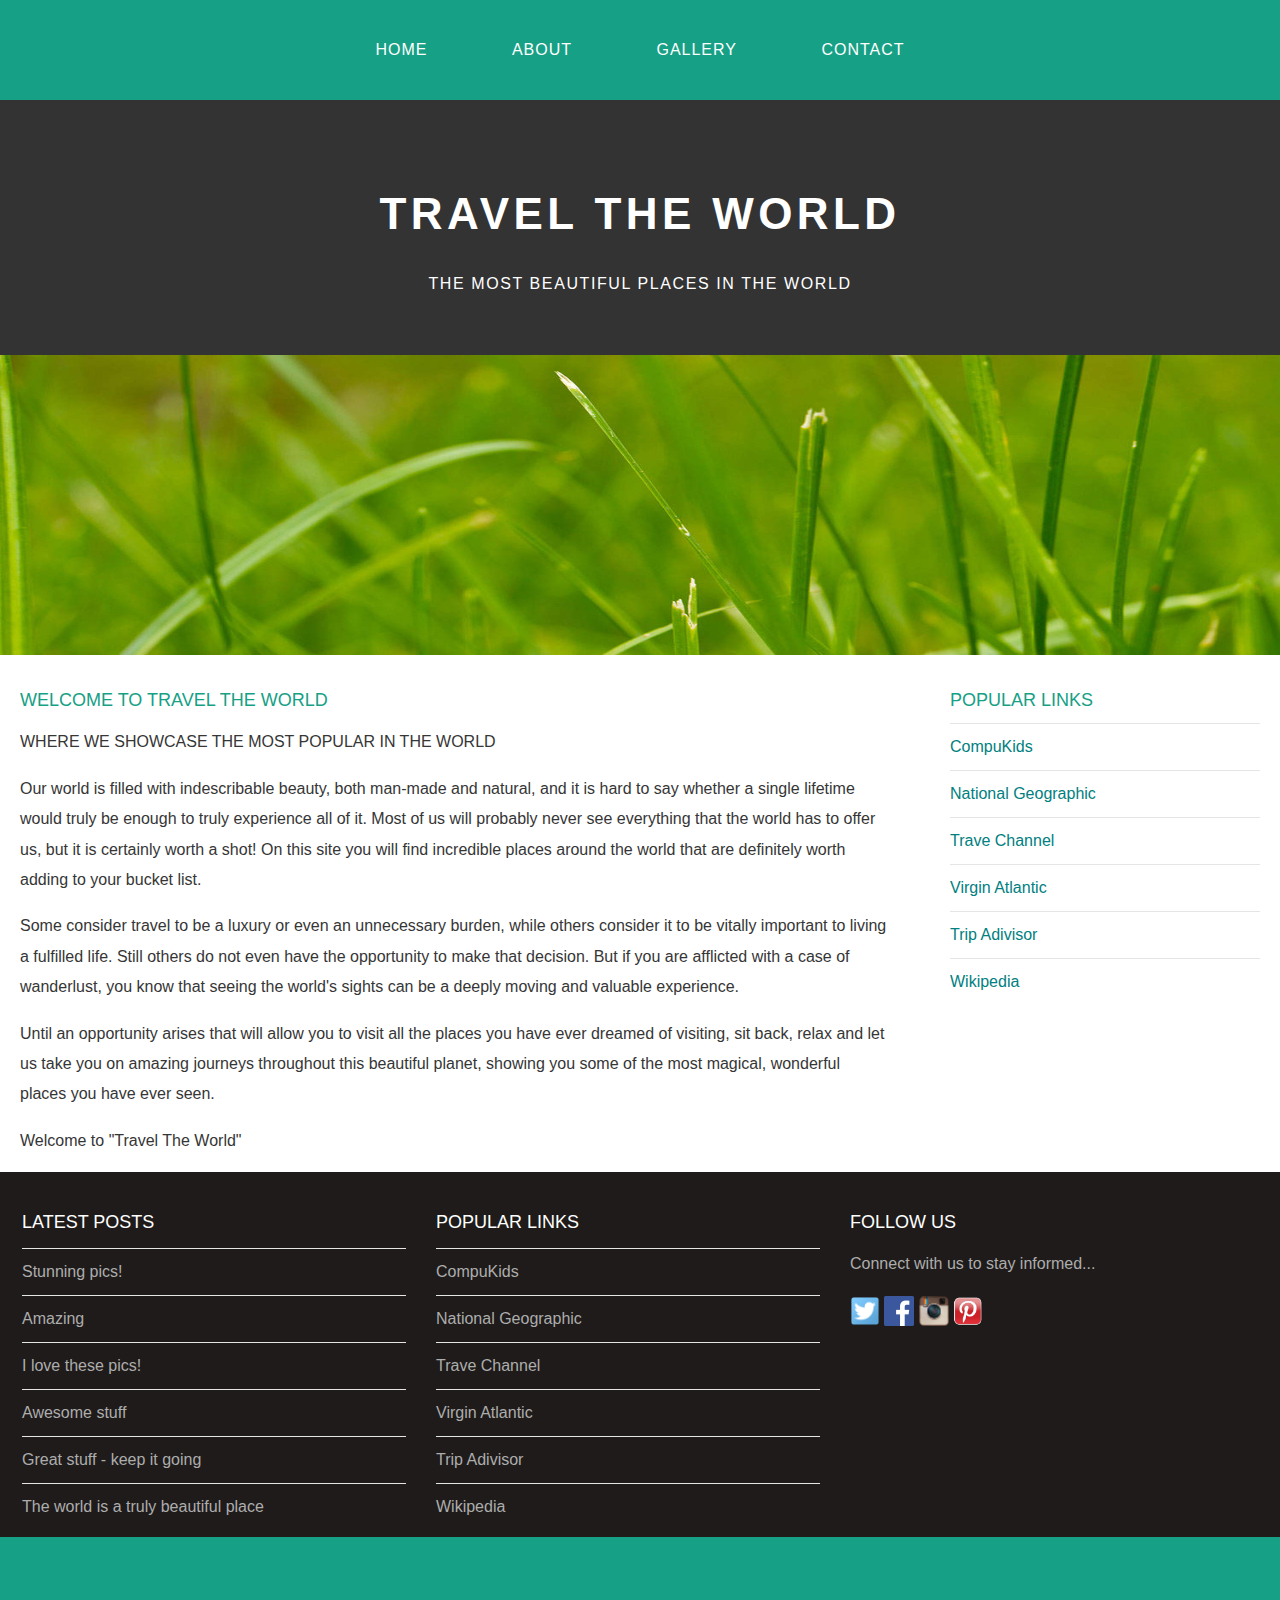
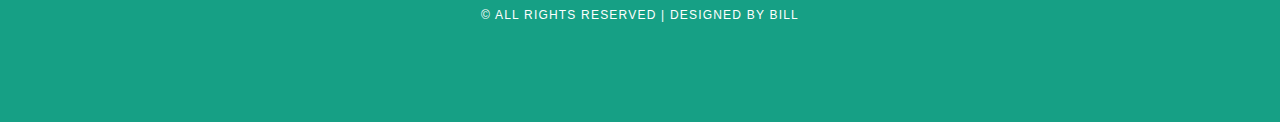
<file: index.html>
<!DOCTYPE html>
<html>
    <head>
        <title>Travel The World</title>
        <link rel="stylesheet"href="style.css"/>
    </head>
    <body>
        <div id="menu">
            <ul>
                <li><a href="index.html">Home</a></li>
                <li><a href="about.html">About</a></li>
                <li><a href="gallery.html">Gallery</a></li>
                <li><a href="contact.html">Contact</a></li>
            </ul>
        </div>
        <div id="header">
            <h1>TRAVEL THE WORLD</h1>
            <p>THE MOST BEAUTIFUL PLACES IN THE WORLD</p>
        </div>
        <div id="banner">
            <img src="images/pic01.jpg"/>
        </div>
        <div id="page">
            <div id="content">
                <h2>Welcome to Travel The World</h2>
                <p>WHERE WE SHOWCASE THE MOST POPULAR IN THE WORLD</p>
                <p>Our world is filled with indescribable beauty, both man-made and natural, and it is hard to say whether a single lifetime would truly be enough to truly experience all of it. Most of us will probably never see everything that the world has to offer us, but it is certainly worth a shot! On this site you will find incredible places around the world that are definitely worth adding to your bucket list.</p>
                <p>Some consider travel to be a luxury or even an unnecessary burden, while others consider it to be vitally important to living a fulfilled life. Still others do not even have the opportunity to make that decision. But if you are afflicted with a case of wanderlust, you know that seeing the world's sights can be a deeply moving and valuable experience.</p>
                <p>Until an opportunity arises that will allow you to visit all the places you have ever dreamed of visiting, sit back, relax and let us take you on amazing journeys throughout this beautiful planet, showing you some of the most magical, wonderful places you have ever seen.</p>
                <p>Welcome to "Travel The World"</p>
                
                
            </div>
            <div id="side-bar">
                <h2>Popular Links</h2>
                <ul class="styled">
                    <li><a href="http://www.compukids.me">CompuKids</a></li>
                    <li><a href="http://www.nationalgeographic.com/">National Geographic</a></li>
                    <li><a href="http://www.travelchannel.com/">Trave Channel</a></li>
                    <li><a href="http://www.virgin-atlantic.com/us/en.html">Virgin Atlantic</a></li>
                    <li><a href="http://www.tripadvisor.com">Trip Adivisor</a></li>
                    <li><a href="https://en.wikipedia.org/wiki/Main_Page">Wikipedia</a></li>
                </ul>
            </div>
        </div>
        <div id="footer">
        <div id="box1">
            <h2>Latest Posts</h2>
            <ul class="styled">
                <li><a href="#">Stunning pics!</a></li>
                <li><a href="#">Amazing</a></li>
                <li><a href="#">I love these pics!</a></li>
                <li><a href="#">Awesome stuff</a></li>
                <li><a href="#">Great stuff - keep it going</a></li>
                <li><a href="#">The world is a truly beautiful place</a></li>
            </ul>

            
            </div>
            <div id="box2">
                <h2>Popular Links</h2>
                <ul class="styled">
                <li><a href="http://www.compukids.me">CompuKids</a></li>
                <li><a href="http://www.nationalgeographic.com/">National Geographic</a></li>
                <li><a href="http://www.travelchannel.com/">Trave Channel</a></li>
                <li><a href="http://www.virgin-atlantic.com/us/en.html">Virgin Atlantic</a></li>
                <li><a href="http://www.tripadvisor.com">Trip Adivisor</a></li>
                <li><a href="https://en.wikipedia.org/wiki/Main_Page">Wikipedia</a></li>
                </ul>
                
            </div>
            <div id="box3">
            
            
            </div>
            <h2>Follow Us</h2>
            <p>Connect with us to stay informed...</p>
            <a href="#"><img src="images/twitter.png" height="30"/></a>
            <a href="#"><img src="images/facebook.png" height="30"/></a>
            <a href="#"><img src="images/instagram.png" height="30"/></a>
            <a href="#"><img src="images/pinterest.png" height="30"/></a>
        
        
        </div>
        <div id="copyright">
            <p>&copy; All Rights Reserved  | Designed by Bill</p>
        </div>
    </body>



</html>
</file>
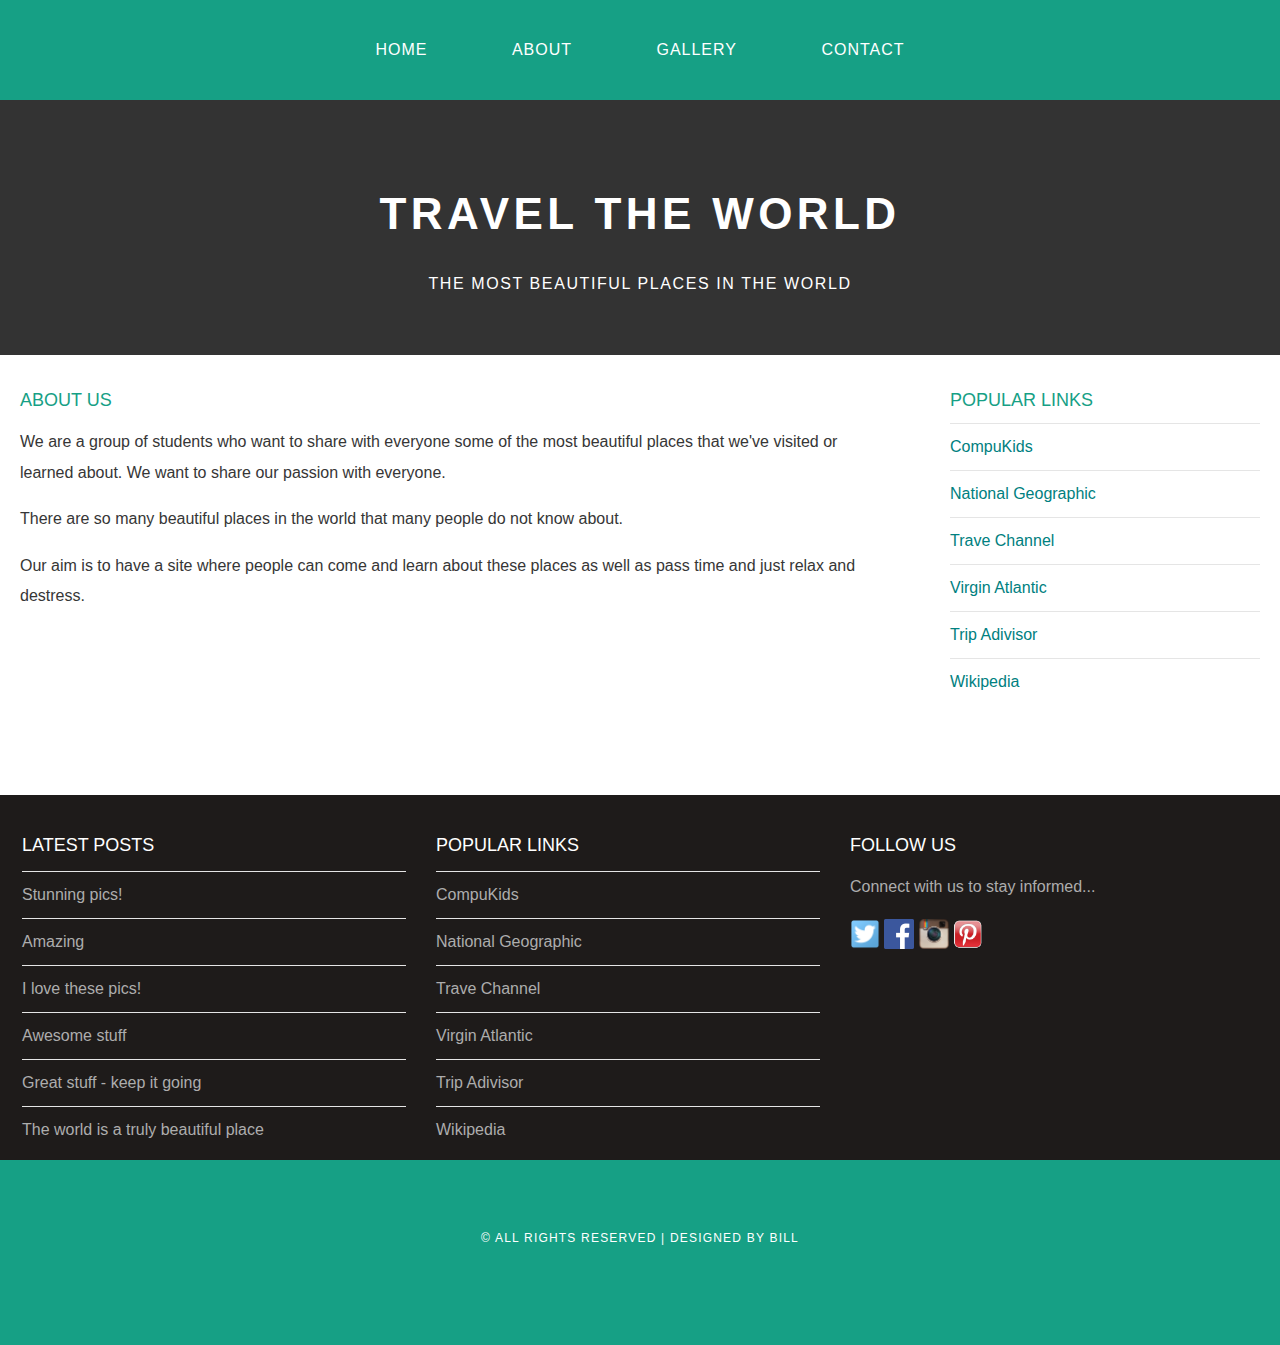
<file: about.html>
<!DOCTYPE html>
<html>
    <head>
        <title>Travel The World</title>
        <link rel="stylesheet"href="style.css"/>
    </head>
    <body>
        <div id="menu">
            <ul>
                <li><a href="index.html">Home</a></li>
                <li><a href="about.html">About</a></li>
                <li><a href="gallery.html">Gallery</a></li>
                <li><a href="contact.html">Contact</a></li>
            </ul>
        </div>
        <div id="header">
            <h1>TRAVEL THE WORLD</h1>
            <p>THE MOST BEAUTIFUL PLACES IN THE WORLD</p>
        </div>
    
        
        <div id="page">
            <div id="content">
                <h2>ABOUT US</h2>
               <p>We are a group of students who want to share with everyone some of the most beautiful places that we've visited or learned about. We want to share our passion with everyone.</p>
                <p>There are so many beautiful places in the world that many people do not know about. </p>
                <p>Our aim is to have a site where people can come and learn about these places as well as pass time and just relax and destress. </p>
                
                
            </div>
            <div id="side-bar">
                <h2>Popular Links</h2>
                <ul class="styled">
                    <li><a href="http://www.compukids.me">CompuKids</a></li>
                    <li><a href="http://www.nationalgeographic.com/">National Geographic</a></li>
                    <li><a href="http://www.travelchannel.com/">Trave Channel</a></li>
                    <li><a href="http://www.virgin-atlantic.com/us/en.html">Virgin Atlantic</a></li>
                    <li><a href="http://www.tripadvisor.com">Trip Adivisor</a></li>
                    <li><a href="https://en.wikipedia.org/wiki/Main_Page">Wikipedia</a></li>
                </ul>
            </div>
        </div>
        <div id="footer">
        <div id="box1">
            <h2>Latest Posts</h2>
            <ul class="styled">
                <li><a href="#">Stunning pics!</a></li>
                <li><a href="#">Amazing</a></li>
                <li><a href="#">I love these pics!</a></li>
                <li><a href="#">Awesome stuff</a></li>
                <li><a href="#">Great stuff - keep it going</a></li>
                <li><a href="#">The world is a truly beautiful place</a></li>
            </ul>

            
            </div>
            <div id="box2">
                <h2>Popular Links</h2>
                <ul class="styled">
                <li><a href="http://www.compukids.me">CompuKids</a></li>
                <li><a href="http://www.nationalgeographic.com/">National Geographic</a></li>
                <li><a href="http://www.travelchannel.com/">Trave Channel</a></li>
                <li><a href="http://www.virgin-atlantic.com/us/en.html">Virgin Atlantic</a></li>
                <li><a href="http://www.tripadvisor.com">Trip Adivisor</a></li>
                <li><a href="https://en.wikipedia.org/wiki/Main_Page">Wikipedia</a></li>
                </ul>
                
            </div>
            <div id="box3">
            
            
            </div>
            <h2>Follow Us</h2>
            <p>Connect with us to stay informed...</p>
            <a href="#"><img src="images/twitter.png" height="30"/></a>
            <a href="#"><img src="images/facebook.png" height="30"/></a>
            <a href="#"><img src="images/instagram.png" height="30"/></a>
            <a href="#"><img src="images/pinterest.png" height="30"/></a>
        
        
        </div>
        <div id="copyright">
            <p>&copy; All Rights Reserved  | Designed by Bill</p>
        </div>
    </body>



</html>
</file>
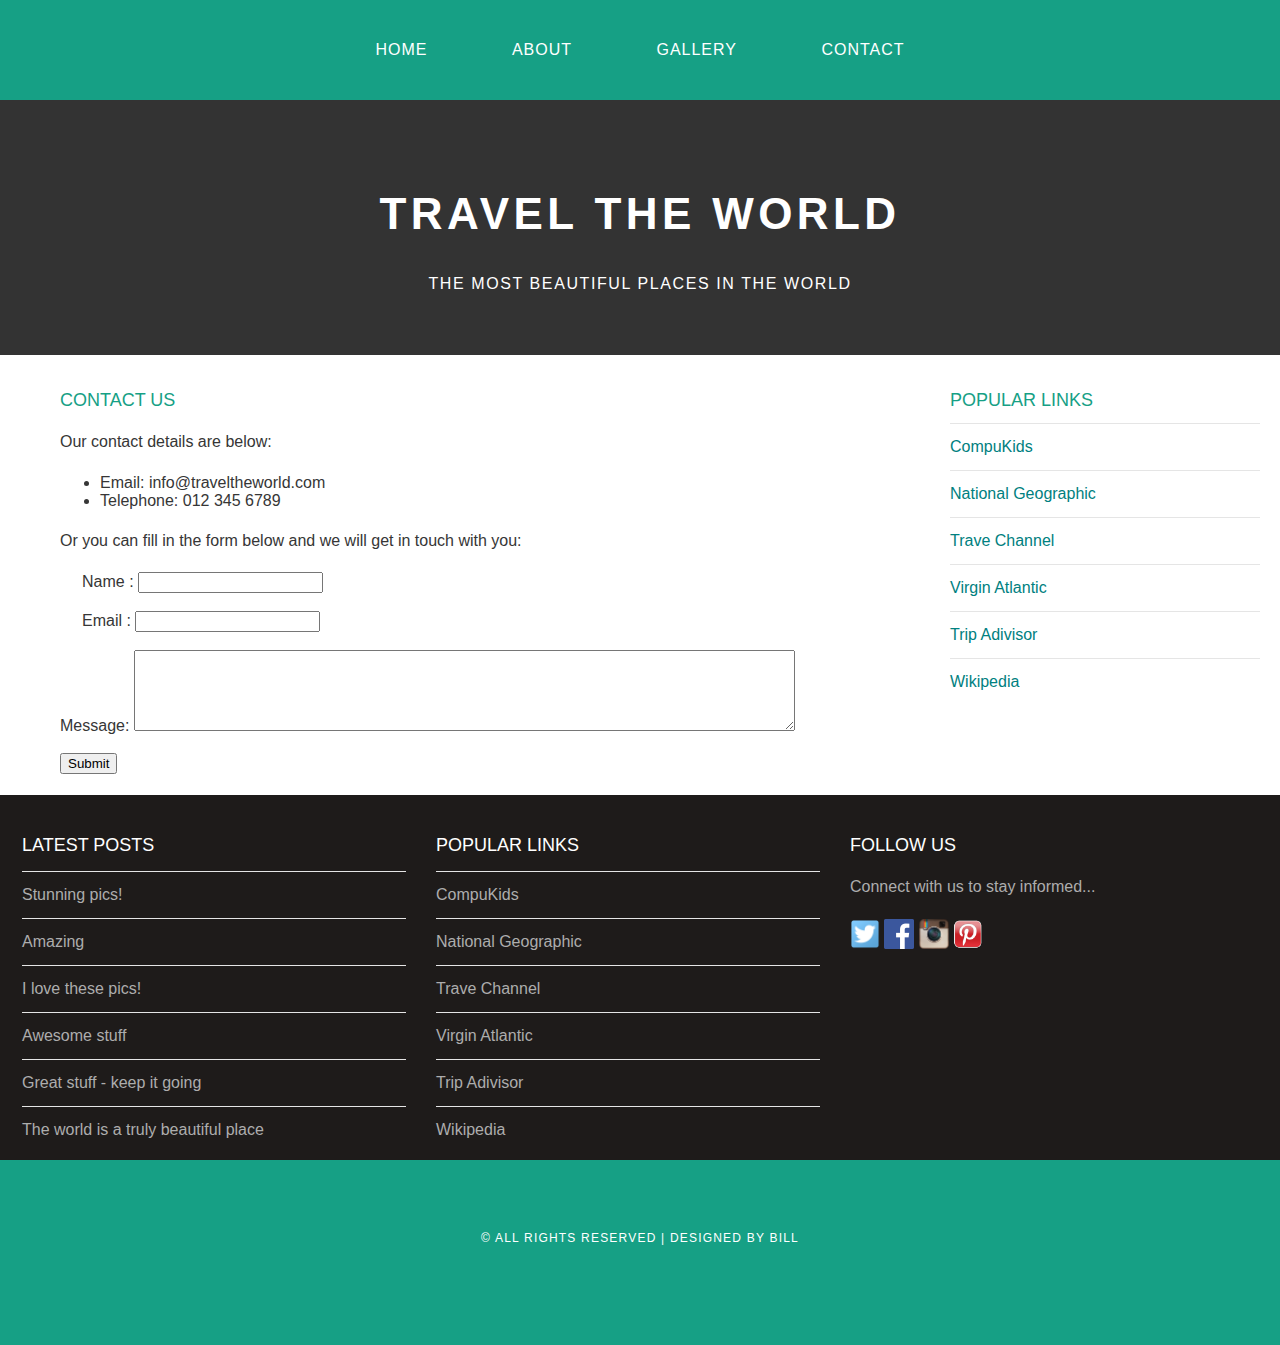
<file: contact.html>
<!DOCTYPE html>
<html>
    <head>
        <title>Travel The World</title>
        <link rel="stylesheet"href="style.css"/>
    </head>
    <body>
        <div id="menu">
            <ul>
                <li><a href="index.html">Home</a></li>
                <li><a href="about.html">About</a></li>
                <li><a href="gallery.html">Gallery</a></li>
                <li><a href="contact.html">Contact</a></li>
            </ul>
        </div>
        <div id="header">
            <h1>TRAVEL THE WORLD</h1>
            <p>THE MOST BEAUTIFUL PLACES IN THE WORLD</p>
        </div>
    
        
        <div id="page">
            <div id="content1">
                <h2>CONTACT US</h2>
              <p>Our contact details are below:</p>
                <ul class="style1">
                    <li>Email: info@traveltheworld.com</li>
                    <li>Telephone: 012 345 6789</li>
                </ul>

                <p>Or you can fill in the form below and we will get in touch with you:</p>
                <form>
                    <div id="first2">
                    Name     : <input type="text" /><br/><br/>
                    Email     : <input type="email" /><br/><br/>
                        </div>
                    Message: <textarea cols="80" rows="5"></textarea><br/><br/>
                    <input type="submit" value="Submit"/>
                </form>
                
                
            </div>
            <div id="side-bar">
                <h2>Popular Links</h2>
                <ul class="styled">
                    <li><a href="http://www.compukids.me">CompuKids</a></li>
                    <li><a href="http://www.nationalgeographic.com/">National Geographic</a></li>
                    <li><a href="http://www.travelchannel.com/">Trave Channel</a></li>
                    <li><a href="http://www.virgin-atlantic.com/us/en.html">Virgin Atlantic</a></li>
                    <li><a href="http://www.tripadvisor.com">Trip Adivisor</a></li>
                    <li><a href="https://en.wikipedia.org/wiki/Main_Page">Wikipedia</a></li>
                </ul>
            </div>
        </div>
        <div id="footer">
        <div id="box1">
            <h2>Latest Posts</h2>
            <ul class="styled">
                <li><a href="#">Stunning pics!</a></li>
                <li><a href="#">Amazing</a></li>
                <li><a href="#">I love these pics!</a></li>
                <li><a href="#">Awesome stuff</a></li>
                <li><a href="#">Great stuff - keep it going</a></li>
                <li><a href="#">The world is a truly beautiful place</a></li>
            </ul>

            
            </div>
            <div id="box2">
                <h2>Popular Links</h2>
                <ul class="styled">
                <li><a href="http://www.compukids.me">CompuKids</a></li>
                <li><a href="http://www.nationalgeographic.com/">National Geographic</a></li>
                <li><a href="http://www.travelchannel.com/">Trave Channel</a></li>
                <li><a href="http://www.virgin-atlantic.com/us/en.html">Virgin Atlantic</a></li>
                <li><a href="http://www.tripadvisor.com">Trip Adivisor</a></li>
                <li><a href="https://en.wikipedia.org/wiki/Main_Page">Wikipedia</a></li>
                </ul>
                
            </div>
            <div id="box3">
            
            
            </div>
            <h2>Follow Us</h2>
            <p>Connect with us to stay informed...</p>
            <a href="#"><img src="images/twitter.png" height="30"/></a>
            <a href="#"><img src="images/facebook.png" height="30"/></a>
            <a href="#"><img src="images/instagram.png" height="30"/></a>
            <a href="#"><img src="images/pinterest.png" height="30"/></a>
        
        
        </div>
        <div id="copyright">
            <p>&copy; All Rights Reserved  | Designed by Bill</p>
        </div>
    </body>



</html>
</file>
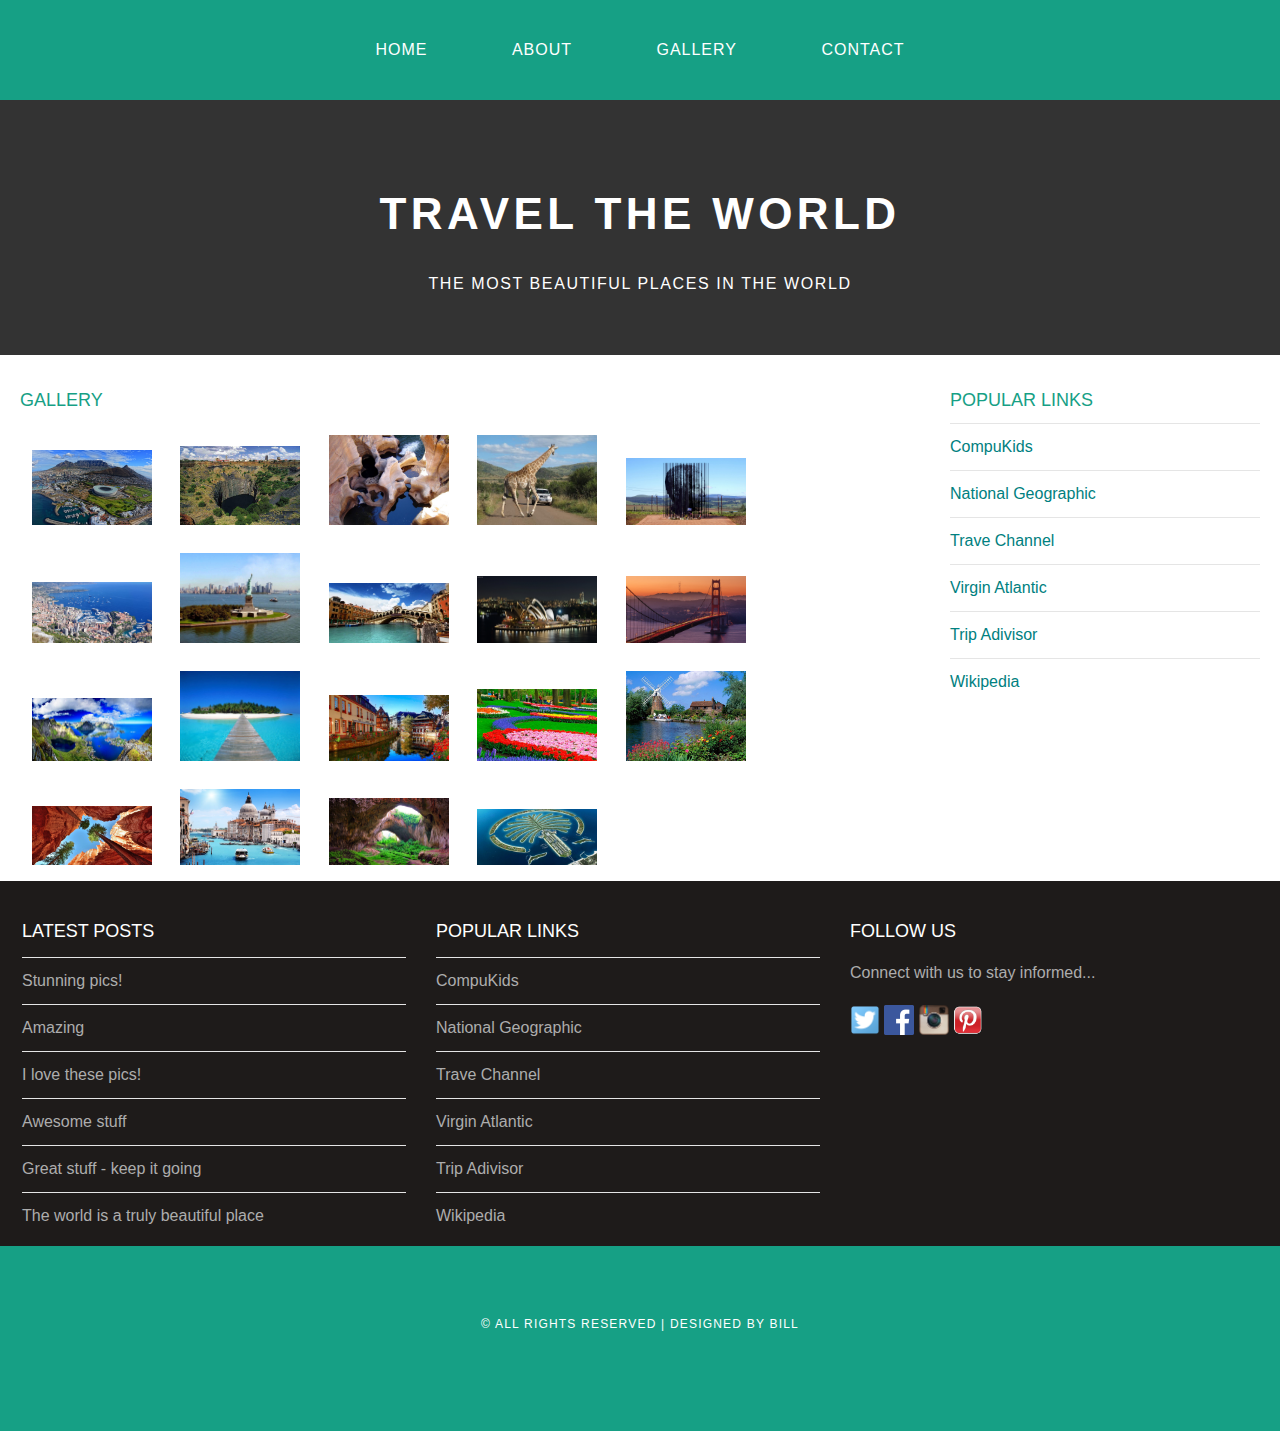
<file: gallery.html>
<!DOCTYPE html>
<html>
    <head>
        <title>Travel The World</title>
        <link rel="stylesheet"href="style.css"/>
    </head>
    <body>
        <div id="menu">
            <ul>
                <li><a href="index.html">Home</a></li>
                <li><a href="about.html">About</a></li>
                <li><a href="gallery.html">Gallery</a></li>
                <li><a href="contact.html">Contact</a></li>
            </ul>
        </div>
        <div id="header">
            <h1>TRAVEL THE WORLD</h1>
            <p>THE MOST BEAUTIFUL PLACES IN THE WORLD</p>
        </div>
    
        
        <div id="page">
            <div id="content">
                <h2>GALLERY</h2>
               <div id="gallery">
                <img src="images/pic2.jpg"/>
                   <img src="images/pic3.jpg"/>
                   <img src="images/pic4.jpg"/>
                   <img src="images/pic5.jpg"/>
                   <img src="images/pic6.jpg"/>
                   <img src="images/pic7.jpg"/>
                   <img src="images/pic8.jpg"/>
                   <img src="images/pic9.jpg"/>
                   <img src="images/pic10.jpg"/>
                   <img src="images/pic11.jpg"/>
                   <img src="images/pic12.jpg"/>
                   <img src="images/pic13.jpg"/>
                   <img src="images/pic14.jpg"/>
                   <img src="images/pic15.jpg"/>
                   <img src="images/pic16.jpg"/>
                   <img src="images/pic17.jpg"/>
                   <img src="images/pic18.jpg"/>
                   <img src="images/pic19.jpg"/>
                   <img src="images/pic20.jpg"/>
                </div>
                
                
            </div>
            <div id="side-bar">
                <h2>Popular Links</h2>
                <ul class="styled">
                    <li><a href="http://www.compukids.me">CompuKids</a></li>
                    <li><a href="http://www.nationalgeographic.com/">National Geographic</a></li>
                    <li><a href="http://www.travelchannel.com/">Trave Channel</a></li>
                    <li><a href="http://www.virgin-atlantic.com/us/en.html">Virgin Atlantic</a></li>
                    <li><a href="http://www.tripadvisor.com">Trip Adivisor</a></li>
                    <li><a href="https://en.wikipedia.org/wiki/Main_Page">Wikipedia</a></li>
                </ul>
            </div>
        </div>
        <div id="footer">
        <div id="box1">
            <h2>Latest Posts</h2>
            <ul class="styled">
                <li><a href="#">Stunning pics!</a></li>
                <li><a href="#">Amazing</a></li>
                <li><a href="#">I love these pics!</a></li>
                <li><a href="#">Awesome stuff</a></li>
                <li><a href="#">Great stuff - keep it going</a></li>
                <li><a href="#">The world is a truly beautiful place</a></li>
            </ul>

            
            </div>
            <div id="box2">
                <h2>Popular Links</h2>
                <ul class="styled">
                <li><a href="http://www.compukids.me">CompuKids</a></li>
                <li><a href="http://www.nationalgeographic.com/">National Geographic</a></li>
                <li><a href="http://www.travelchannel.com/">Trave Channel</a></li>
                <li><a href="http://www.virgin-atlantic.com/us/en.html">Virgin Atlantic</a></li>
                <li><a href="http://www.tripadvisor.com">Trip Adivisor</a></li>
                <li><a href="https://en.wikipedia.org/wiki/Main_Page">Wikipedia</a></li>
                </ul>
                
            </div>
            <div id="box3">
            
            
            </div>
            <h2>Follow Us</h2>
            <p>Connect with us to stay informed...</p>
            <a href="#"><img src="images/twitter.png" height="30"/></a>
            <a href="#"><img src="images/facebook.png" height="30"/></a>
            <a href="#"><img src="images/instagram.png" height="30"/></a>
            <a href="#"><img src="images/pinterest.png" height="30"/></a>
        
        
        </div>
        <div id="copyright">
            <p>&copy; All Rights Reserved  | Designed by Bill</p>
        </div>
    </body>



</html>
</file>
<file: style.css>
/************************************************************************************/
/* UNIVERSAL STYLES*/
/************************************************************************************/
body{
    margin:0;
    padding:0;
    background-color:white;
    font-family:'raleway',sans-serif;
    font-size:16px;
    font-weight:400;
    color:#363636;
    
}
p{
    line-height:190%;
}
a{
    text-decoration:none;
    color:teal;
}

/****************************************************************************************/
/* MENU STYLES*/
/****************************************************************************************/

#menu{
    background-color:#16a085;
    height:100px;
}
#menu ul{
    margin:0;
    padding:0;
    list-style-type:none;
    text-align:center;
}
#menu li{
    display:inline-block;
}
#menu a{
    letter-spacing: 1px;
    text-align:center;
    text-transform:uppercase;
    font-size:16px;
    line-height:100px;
    color:#ffffff;
    
    padding:0 40px;
    border:none;
    display:block;
}
#menu a:hover{
    background-color:#1abc9c;
}
/****************************************************************************************/
/* HEADER STYLES*/
/****************************************************************************************/

#header{
    padding:60px 0px 40px 0px;
    background-color:#333333;
    text-align:center;
}
#header h1{
    letter-spacing:0.1em;
    font-size:44px;
    color:#ffffff;
}
#header p{
    letter-spacing:0.1em;
    color:#ffffff;
}
/****************************************************************************************/
/* BANNER*/
/****************************************************************************************/
#banner{
    height:300px;
}
#banner img{
    width:100%;
    height:300px;
}
/****************************************************************************************/
/* PAGE*/
/****************************************************************************************/

#page{
    min-height:400px;
    padding:20px;
}
#page h2{
    margin-bottom:12px;
    text-transform:uppercase;
    font-weight:400;
    font-size:18px;
    color:#16a085;
}
/****************************************************************************************/
/* CONTENT*/
/****************************************************************************************/
#content{
    float:left;
    width:70%;
}
#content1{
    float:left;
    width:70%;
    margin-left:40px;
    clear:both;
}
#first2{
    margin-left:22px;
    clear:both;
}
/****************************************************************************************/
/* SIDE BAR*/
/****************************************************************************************/

#side-bar{
    float:right;
    width:25%;
}

/****************************************************************************************/
/* LISTS*/
/****************************************************************************************/

ul.styled{
    margin:0;
    padding:0;
    list-style-type:none;
}
ul.styled li{
    border-top:solid 1px #e5e5e5;
    padding:14px 0;
}
/****************************************************************************************/
/* FOOTER*/
/****************************************************************************************/
#footer{
    width:100%;
    height:340px;
    background-color:#1e1b1a;
    padding-top:25px;
    padding-left:22px;
    clear:both;
}
#footer h2{
    font-size:18px;
    font-weight:400;
    text-transform:uppercase;
    color:#ffffff;
}
#footer p{
    color:#adadad;
}
#footer a{
    color:#adadad;
}

/****************************************************************************************/
/* BOXes*/
/****************************************************************************************/
#box1{
    float:left;
    width:30%;
    padding-right:30px;
}

#box2{
    float:left;
    width:30%;
    padding-right:30px;
}
#box3{
    float:right;
    width:30%;
    padding-left:30px;
}
/****************************************************************************************/
/* COPYRIGHT*/
/****************************************************************************************/
#copyright{
    width:100%;
    height:130px;
    text-align:center;
    background-color:#16a085;
    padding-top:55px;
    
    clear:both;
}
#copyright p{
    font-size:12px;
    letter-spacing:0.1em;
    text-transform:uppercase;
    color:#ffffff;
}

/****************************************************************************************/
/* GALLERY*/
/****************************************************************************************/
#gallery img{
    width:120px;
    margin:12px;
    
    -mos-transition:-moz-transform 0.5s ease-in;
    -webkit-transition:-webkit-transform 0.5s ease-in;
    -o-transition:-o-transform 0.5 ease-in;
}
#gallery img:hover{
    -moz-transform:scale(3);
    -webkit-transform:(3);
    -o-transform:scale(3);
}
</file>
